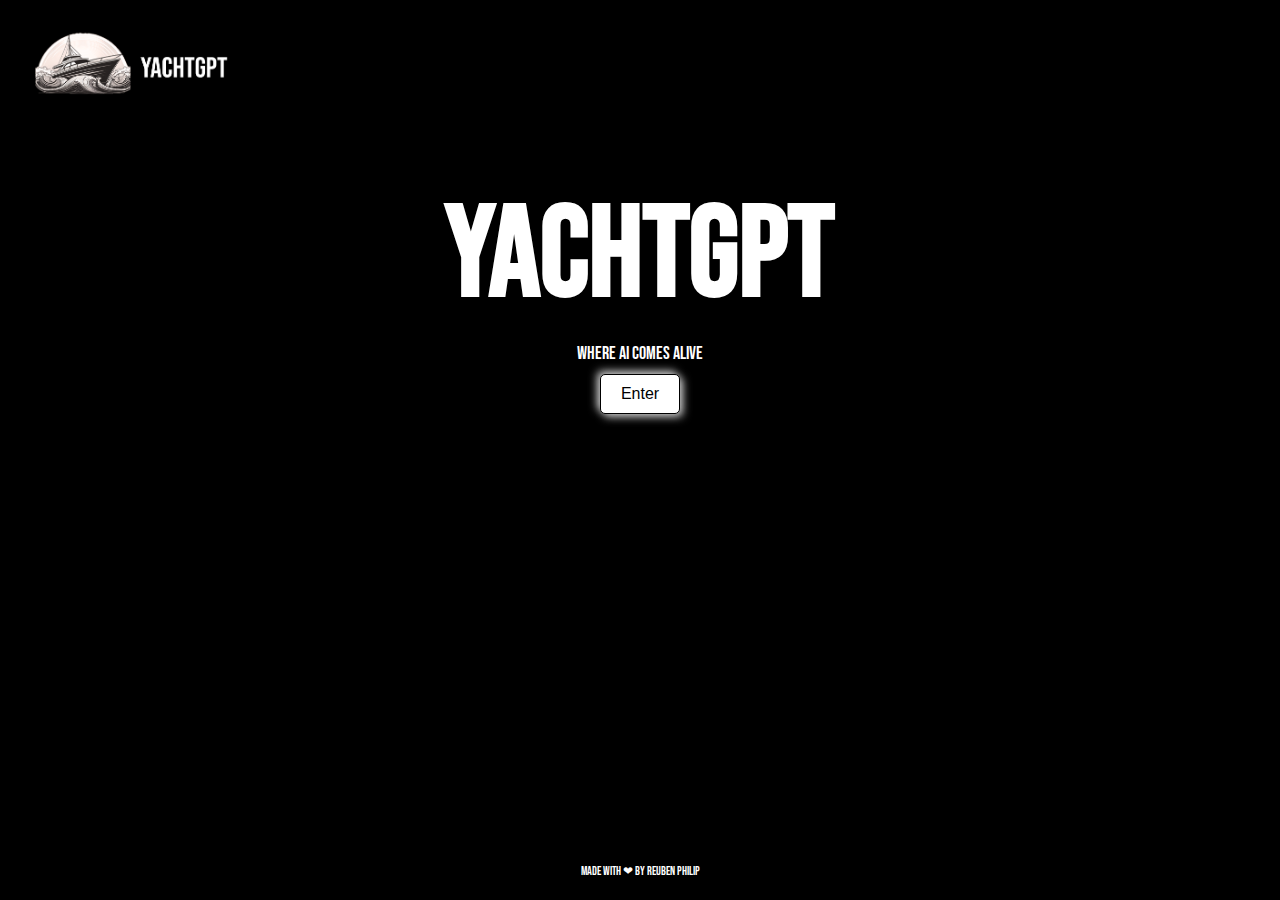
<file: index.html>
<!DOCTYPE html>
<html>
    <head>
        <link rel="stylesheet" href="style.css">
        <title>Yacht GPT</title>
        <meta charset="UTF-8">
        <meta name="viewport" content="width=device-width, initial-scale=1">
        <meta name = "description" content="A website that has GPTs that has personlities of my friends">
    </head>
    <body>
       <div class = "intro-container"> 
            <img src = "yacht gpt logo.png" alt = "YACHTGPT logo" class = "logo"> 

            <h1>YACHTGPT</h1>

            <p class = "description">Where AI comes alive</p>

            <button onclick= "window.location.href = 'login.html'"> Enter</button>
        </div>
        <p class = author>
            Made with &#x2764 by Reuben Philip 
        </p>
    </body>
</html>
</file>
<file: style.css>
@font-face {
    font-family: "Bebas";
    src: url('BebasNeue-Regular.ttf');
}

body {
    background: black;
    overflow-x: hidden;
    padding-bottom: 30px;
    margin: 0;
}

.logo {
    position: absolute;
    top: 20px;
    left: 25px;
    width: 210px;
}

.intro-container {
    text-align: center;
    margin-top: 20vh;
}

h1 {
    color: white;
    font-family: "Bebas";
    font-size: 10vw;
    margin: 0;
}

.description {
    font-family: "Bebas";
    font-size: 1.4vw;
    color: white;
    margin: 10px 0;
}

button {
    color: black;
    padding: 10px 20px;
    font-size: 1rem;
    border-radius: 5px;
    background: #ffffff;
    cursor: pointer;
    border: 1px solid #000000;
    transition: all 0.3s;
    box-shadow: 3px 3px 8px #c5c5c5, -3px -3px 8px #c5c5c5;
}

button:hover {
    border: 1px solid black;
    background-color: #f0f0f0;
}

button:active {
    box-shadow: none;
    transform: translateY(2px);
}

.author {
    color: white;
    text-align: center;
    position: absolute;
    bottom: 10px;
    width: 100%;
    font-size: 0.9vw;
    font-family: "Bebas";
}

.header {
    position: fixed;
    top: 0;
    width: 100%;
    text-align: center;
    transition: opacity 0.5s ease-out;
}

.navborder {
    position: fixed;
    top: 4lvh;
    width: 100%;
    height: 2px;
    background-color: white;
}

nav {
    position: fixed;
    top: 7vh;
    width: 100%;
    background-color: black;
    display: flex;
    justify-content: center;
}

ul {
    list-style: none;
    font-family: "Bebas";
    position: fixed;
    flex-direction: row;
    display: flex;
    justify-content: center;
    align-items: center;
    width: 100%;
}

ul li {
    display: inline-block;
    position: relative;
    padding: 2px 20px;
    flex-direction: row;
    margin: 0 20px;
}

ul li a {
    display: block;
    padding: 2px 35px;
    color: white;
    text-align: center;
    font-size: 20px;
    flex-direction: row;
}

nav ul li a:hover {
    background: white;
    color: black;
    opacity: 0.5;
}

.chatbox {
    width: 55%;
    height: 70vh;
    line-height: 50%;
    background-color: rgb(0, 0, 0);
    border-radius: none;
    overflow-y: scroll;
    margin-bottom: 20px;
    padding: 10px;
    color: black;
    left: 22%;
    justify-content: center;
    display: flex;
    position: absolute;
    top: 213%;
    transform: translateY(-50%);
    z-index: 1;
    flex-direction: column;
    color: white;
    gap: 60px;
}

.textbox {
    position: absolute;
    top: 250vh;
    left: 50%;
    transform: translateX(-50%);
    width: 100%;
    display: flex;
    justify-content: center;
    padding-bottom: 1vh;
}

.textbox textarea {
    background-color: lightgray;
    border: none;
    padding: 1%;
    font-size: 1rem;
    width: 60em;
    border-radius: 3em;
    cursor: pointer;
    display: block;
    margin-bottom: 1rem;
    height: 2rem;
    box-sizing: border-box;
    resize: none;
    overflow-y: hidden;
    height: 2rem;
    max-height: 10em;
    transition: height 0.2s ease;
}

.click {
    text-align: center;
    margin-right: auto;
}

.click button {
    margin-bottom: 1.5rem;
}

.message {
    padding: 10px;
    border-radius: 10px;
    max-width: 70%;
    display: inline-block;
}

.chatgpt {
    background-color: #444444;
    color: white;
    align-self: flex-start;
    text-align: left;
}

.user {
    background-color: #0084ff;
    color: white;
    align-self: flex-end;
    text-align: right;
}

#container {
    display: flex;
    width: 100%;
    height: calc(100vh - 100px);
}

.chat-history {
    width: 30%;
    border-right: 1px solid #ccc;
    padding: 10px;
    overflow-y: auto;
    height: 100%;
}

.chatbox {
    width: 70%;
    padding: 10px;
    height: 100%;
}

.textbox {
    margin-top: 10px;
}

#move {
    width: 80%;
}

.click {
    margin-top: 10px;
}
</file>
